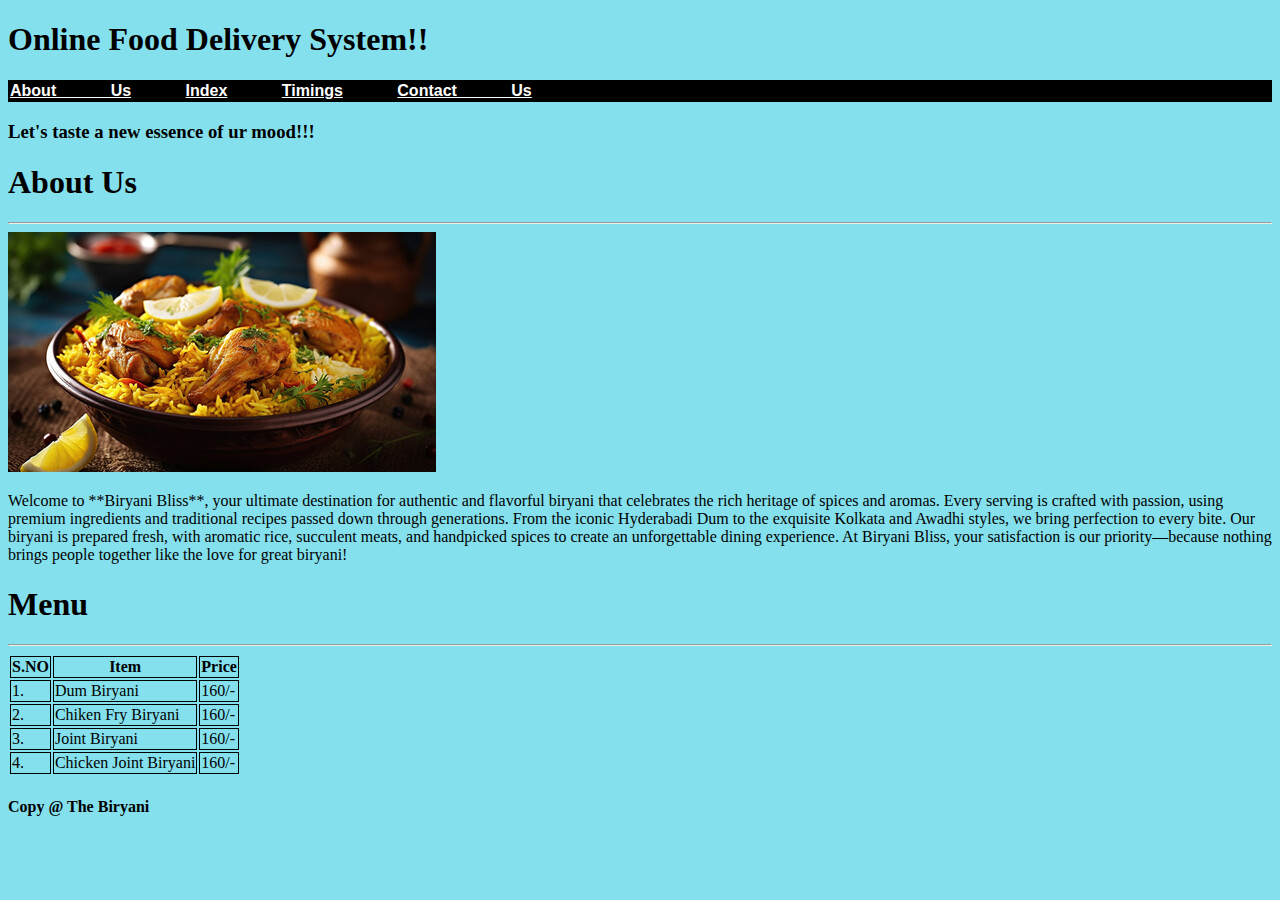
<file: HtmlAndCss/index.html>
<!DOCTYPE html>
<html lang="en">
<head>
    
    <link rel="stylesheet" href="style.css">
    <title>Biryani</title>
    
</head>
<body class="container">
        <h1 >Online Food Delivery System!!</h1>
        <nav>
            <a href="index.html">About Us</a>
            <a href="index.html">Index</a>
            <a href="Timings.html">Timings</a>
            <a href="contactUs.html">Contact Us</a>
        </nav>
<h3>Let's taste a new essence of ur mood!!! </h3>



    
    <main>
        
                <h1>About Us</h1>
                <hr>
                <img src="biryani1.jpg">
                <p>Welcome to **Biryani Bliss**, your ultimate destination for authentic and flavorful biryani 
                    that celebrates the rich heritage of spices and aromas. Every serving is crafted with passion, 
                    using premium ingredients and traditional recipes passed down through generations. From the iconic Hyderabadi Dum 
                    to the exquisite Kolkata and Awadhi styles, we bring perfection to every bite. Our biryani is prepared fresh, with 
                    aromatic rice, succulent meats, and handpicked spices to create an unforgettable dining experience. At Biryani Bliss,
                     your satisfaction is our priority—because nothing brings people together like the love for great biryani!</p>
                     <h1>Menu</h1>
                     <hr>
                     <div class="Table">

                <table>
                    <tr>
                        <th>S.NO</th>
                        <th>Item</th>
                        <th>Price</th>
                    </tr>
                    <tr>
                        <td>1.</td>
                        <td>Dum Biryani</td>
                        <td>160/-</td>
                    </tr>
                    <tr>
                        <td>2.</td>
                        <td>Chiken Fry Biryani</td>
                        <td>160/-</td>
                    </tr>
                    <tr>
                        <td>3.</td>
                        <td>Joint Biryani</td>
                        <td>160/-</td>
                    </tr>
                    <tr>
                        <td>4.</td>
                        <td>Chicken Joint Biryani</td>
                        <td>160/-</td>
                    </tr>
                </table>
            </div>
           
            
    </main>
    <footer>
      <h4>Copy @ The Biryani</h4>
    </footer>
</body>
</html>
</file>
<file: HtmlAndCss/style.css>
th,td{
    border: 1px solid black;
}
.container{
    background-image: "biryani1.jpg";

}
nav{
    font-family: Arial, Helvetica, sans-serif;
    background-color:black     ;
    align-self: auto;
    flex: auto;
    padding: 2px;
   
   word-spacing: 50px;
   align-items:center;

}


nav a{
    font-weight: bold;
    color: white;
}

header{
    
    padding: 0px;
    text-align: center;
    background-color:black;
    
}
body{
    background-color: rgb(133, 224, 238);
}
</file>
